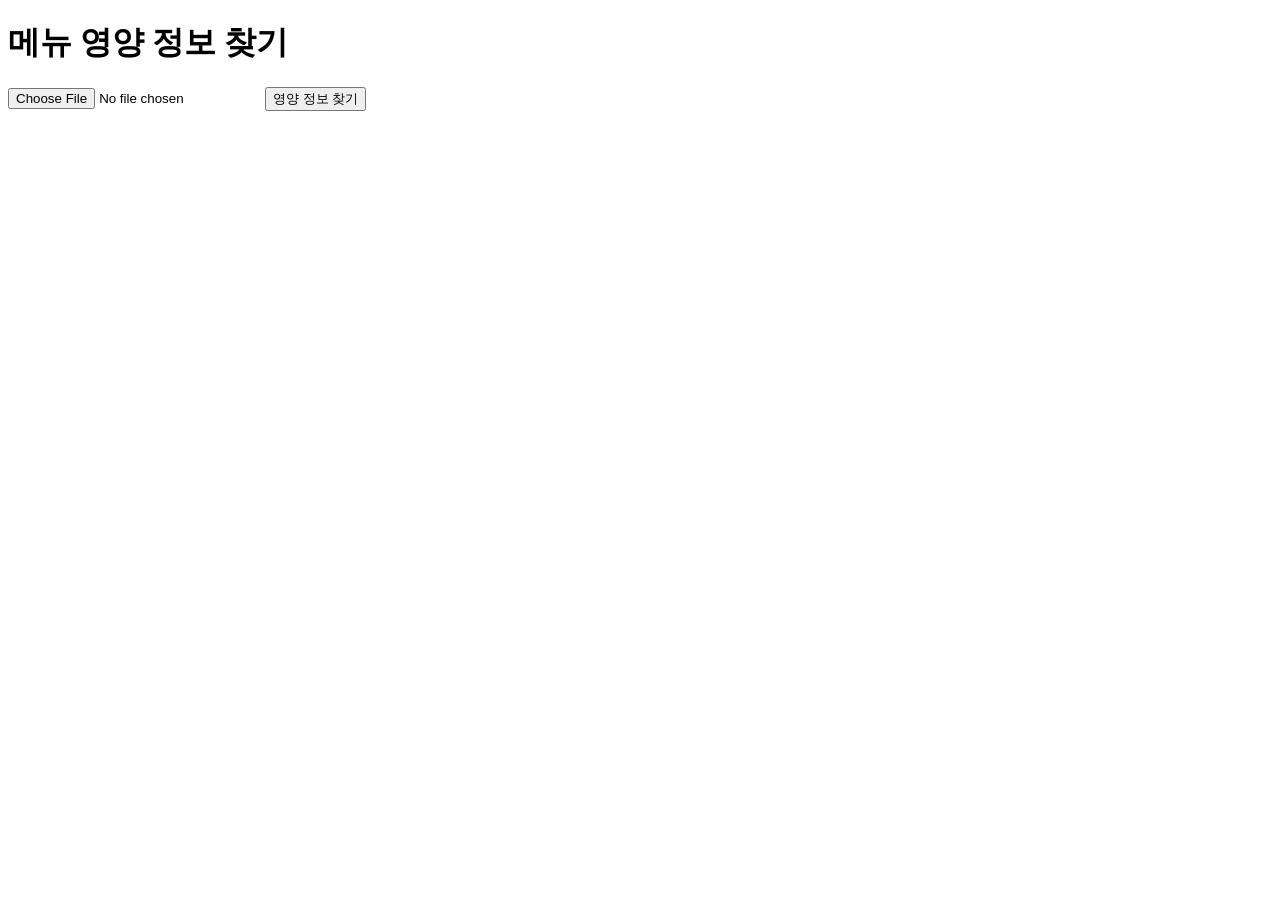
<file: Menu_OCR-main/index.html>
<!DOCTYPE html>
<html lang="ko">
<head>
    <meta charset="UTF-8">
    <title>메뉴 영양 정보 찾기</title>
</head>
<body>
    <h1>메뉴 영양 정보 찾기</h1>
    <input type="file" id="fileInput">
    <button onclick="uploadImage()">영양 정보 찾기</button>
    <pre id="result"></pre>

    <script>
        function uploadImage() {
            var input = document.getElementById('fileInput');
            var file = input.files[0];
            var formData = new FormData();
            formData.append('image', file);

            fetch('/get_nutrition', {
                method: 'POST',
                body: formData
            }).then(response => response.json())
            .then(data => {
                var resultText = JSON.stringify(data, null, 2);
                document.getElementById('result').innerText = resultText;
            });
        }
    </script>
</body>
</html>
</file>
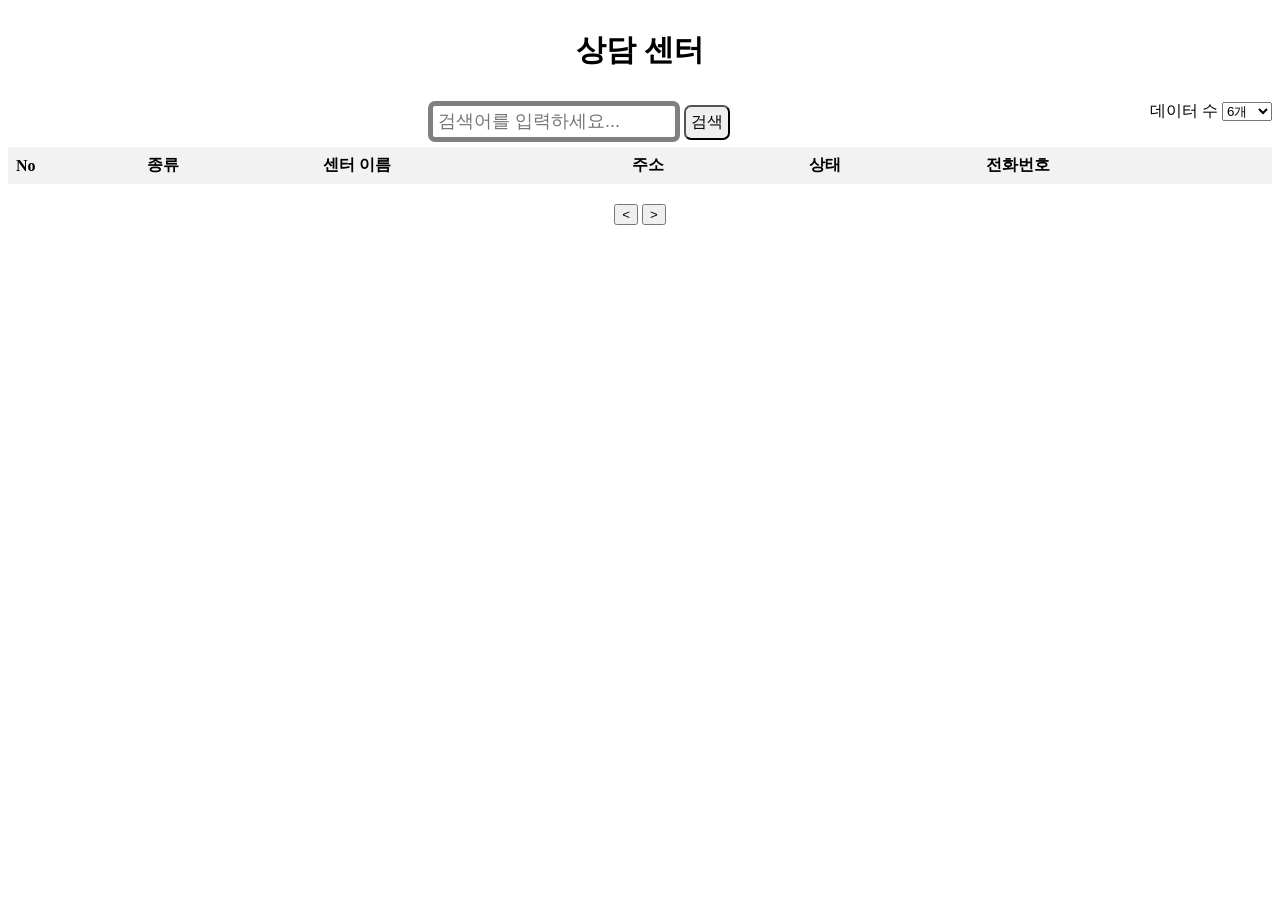
<file: paging/index.html>
<!DOCTYPE html>
<html lang="en">

<head>
    <meta charset="UTF-8">
    <meta name="viewport" content="width=device-width, initial-scale=1.0">
    <title>Document</title>
    <link rel="stylesheet" href="./index.css">
</head>

<body style="text-align: center;">
    <h2>상담 센터</h2>
    
    <span id="totalRows"></span>

    <input type="text" id="searchInput" placeholder="검색어를 입력하세요...">
    <button id="searchButton">검색</button>

    <div id="itemsPerPage">
        <label for="district">데이터 수</label>
        <select id="district" name="district">
            <option value="1">1개</option>
            <option value="2">2개</option>
            <option value="3">3개</option>
            <option value="4">4개</option>
            <option value="5">5개</option>
            <option value="6" selected>6개</option>
            <option value="7">7개</option>
            <option value="8">8개</option>
            <option value="9">9개</option>
            <option value="10">10개</option>
        </select>
    </div>

    <table id="myTable">
        <thead>
            <tr>
                <th>No</th>
                <th>종류</th>
                <th>센터 이름</th>
                <th>주소</th>
                <th>상태</th>
                <th>전화번호</th>
            </tr>
        </thead>
        <tbody>
            <!-- 데이터는 JavaScript로 동적으로 추가될 것입니다. -->
        </tbody>
    </table>

    <div id="pagination">
        <button id="prevPage">&lt;</button>
        <!-- 페이지 버튼이 여기에 동적으로 추가될 것입니다. -->
        <button id="nextPage">&gt;</button>
    </div>
    <script src="./index.js"></script>
</body>

</html>
</file>
<file: paging/index.css>
h2 {
    margin: 30px auto;
    font-size: 30px;
}

#searchInput {
    padding: 5px;
    font-size: 18px;
    margin-bottom: 5px;
    border-radius: 7px;
    border: 5px solid gray;
}

#searchButton {
    padding: 5px;
    font-size: 16px;
    border-radius: 7px;
}
/* 테이블 전체 스타일 */
table {
    width: 100%;
    border-collapse: collapse;
    margin-bottom: 20px;
}

/* 테이블 헤더 스타일 */
th {
    position: sticky;
    top: 0;
    background-color: #f2f2f2;
    text-align: left;
    padding: 8px;
}

/* 테이블 셀 스타일 */
td {
    border: 1px solid #ddd;
    padding: 8px;
}

/* 짝수 행 배경색 스타일 */
tr:nth-child(even) {
    background-color: #f2f2f2;
}

/* 홀수 행 배경색 스타일 */
tr:nth-child(odd) {
    background-color: #ffffff;
}

.pagination {
    display: flex;
    justify-content: center;
    list-style-type: none;
    padding: 0;
    margin-top: 30px;
}

.pagination li {
    margin-right: 5px;
}

.pagination li a {
    text-decoration: none;
    padding: 8px;
    background-color: #dddddd;
    color: #333333;
    border-radius: 5px;
}

.pagination li a:hover {
    background-color: #aaaaaa;
}

#totalRows {
    float: left;
}

#itemsPerPage {
    float: right;
}
</file>
